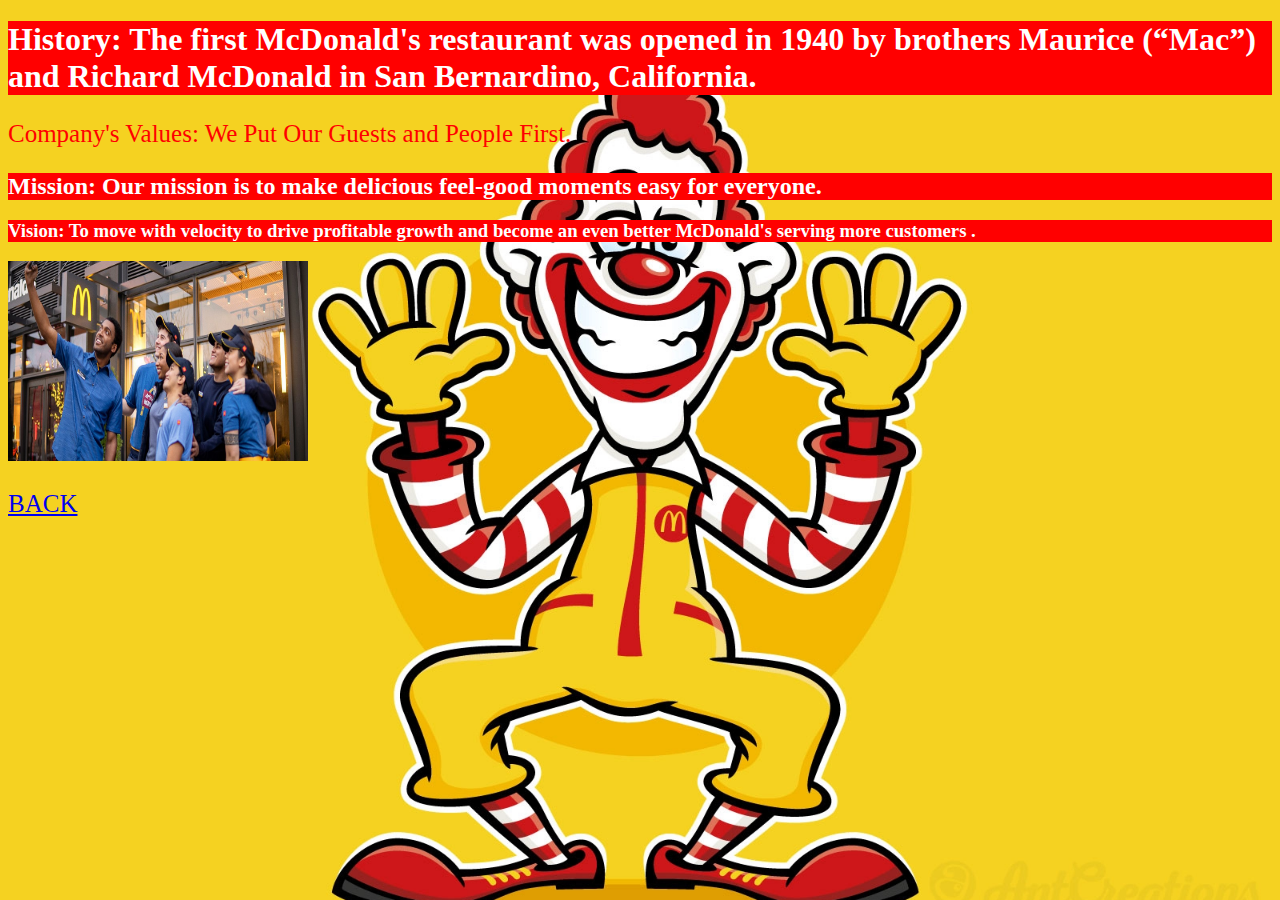
<file: ABOUT.html>
<!DOCTYPE html>
<html>
<head>
<title>BUCOG</title>
</head>
<body background = "k.webp">
<style>
body
{
background-repeat: no-repeat;
background-size:cover;
}
h1
{
color: white;
background-color: red;
}
p
{
color: red;
font-size:25px;
}
h2
{
color: white;
background-color: red;
}
h3
{
color: white;
background-color: red;
}

</style>
<h1>History: The first McDonald's restaurant was opened in 1940 by brothers Maurice (“Mac”) and Richard McDonald in San Bernardino, California.</h1>
<p>Company's Values: We Put Our Guests and People First.</p>
<h2>Mission: Our mission is to make delicious feel-good moments easy for everyone.</h2>
<h3>Vision: To move with velocity to drive profitable growth and become an even better McDonald's serving more customers .</h3>
<img src="gg.jpg" style="width:300px ; height:200px">
<p><a href="index.html">BACK</a></p>
</body>
</html>
</file>
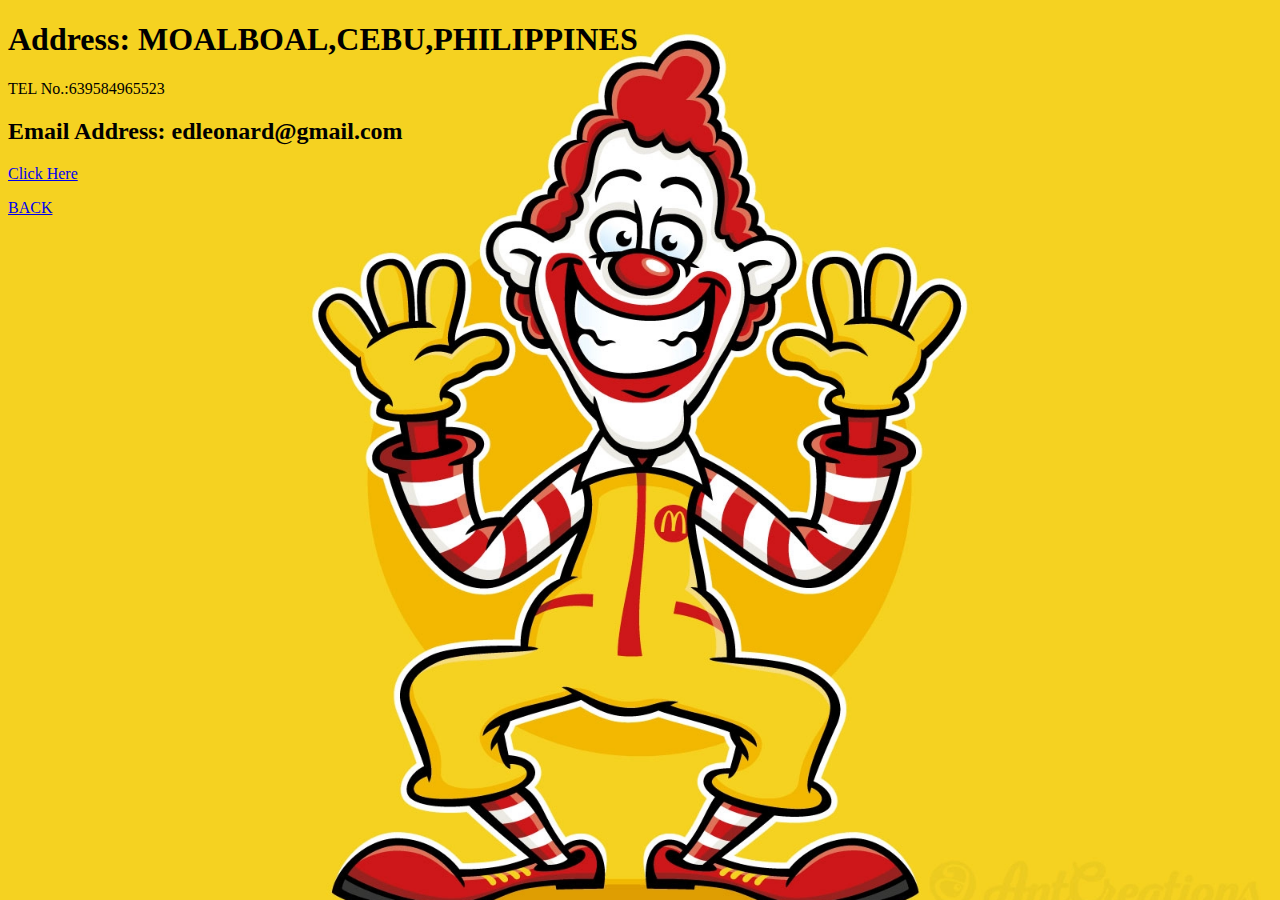
<file: CONTACT.html>
<!DOCTYPE html>
<html>
<head>
<title>SARCO</title>
</head>
<body background = "k.webp">
<style>
body
{
background-repeat: no-repeat;
background-size:cover;
}
</style>
<h1>Address: MOALBOAL,CEBU,PHILIPPINES</h1>
<p>TEL No.:639584965523</p>
<h2>Email Address: edleonard@gmail.com</h2>
<p><a href="https://www.mcdonalds.com/us/en-us.html">Click Here</a></p>
<p><a href="index.html">BACK</a></p>
</body>
</html>
</file>
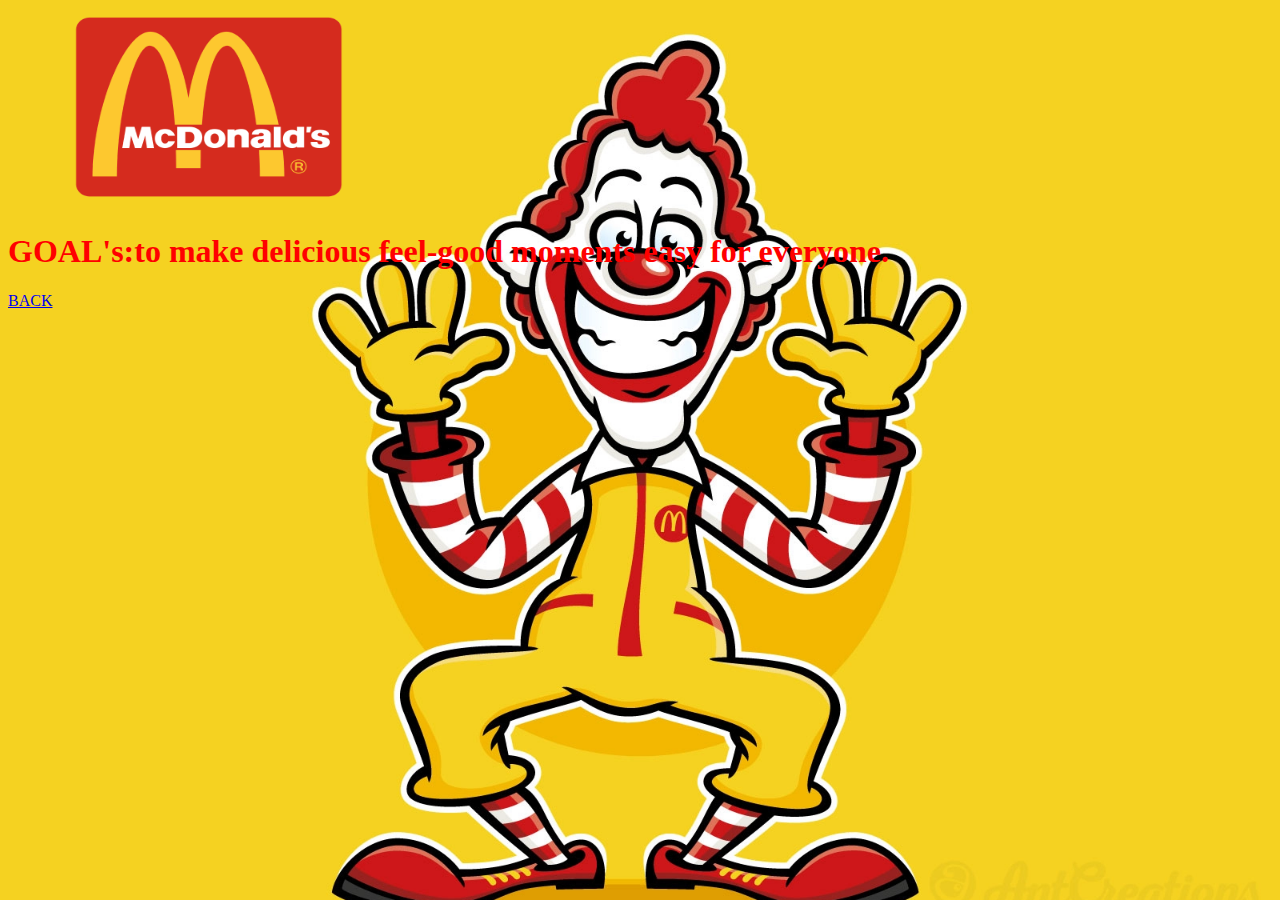
<file: HOME.html>
<!DOCTYPE html>
<html>
<title>ED</title>
</head>
<bodY background = "k.webp">
<style>
body
{
background-repeat: no-repeat;
background-size:cover;
}
h1
{
color: red;
}
</style>
<img src = "r.png" style="width:400px ; height:200px">
<h1>GOAL's:to make delicious feel-good moments easy for everyone.</h1>
<p><a href="index.html">BACK</a></p>
</body>
</html>
</file>
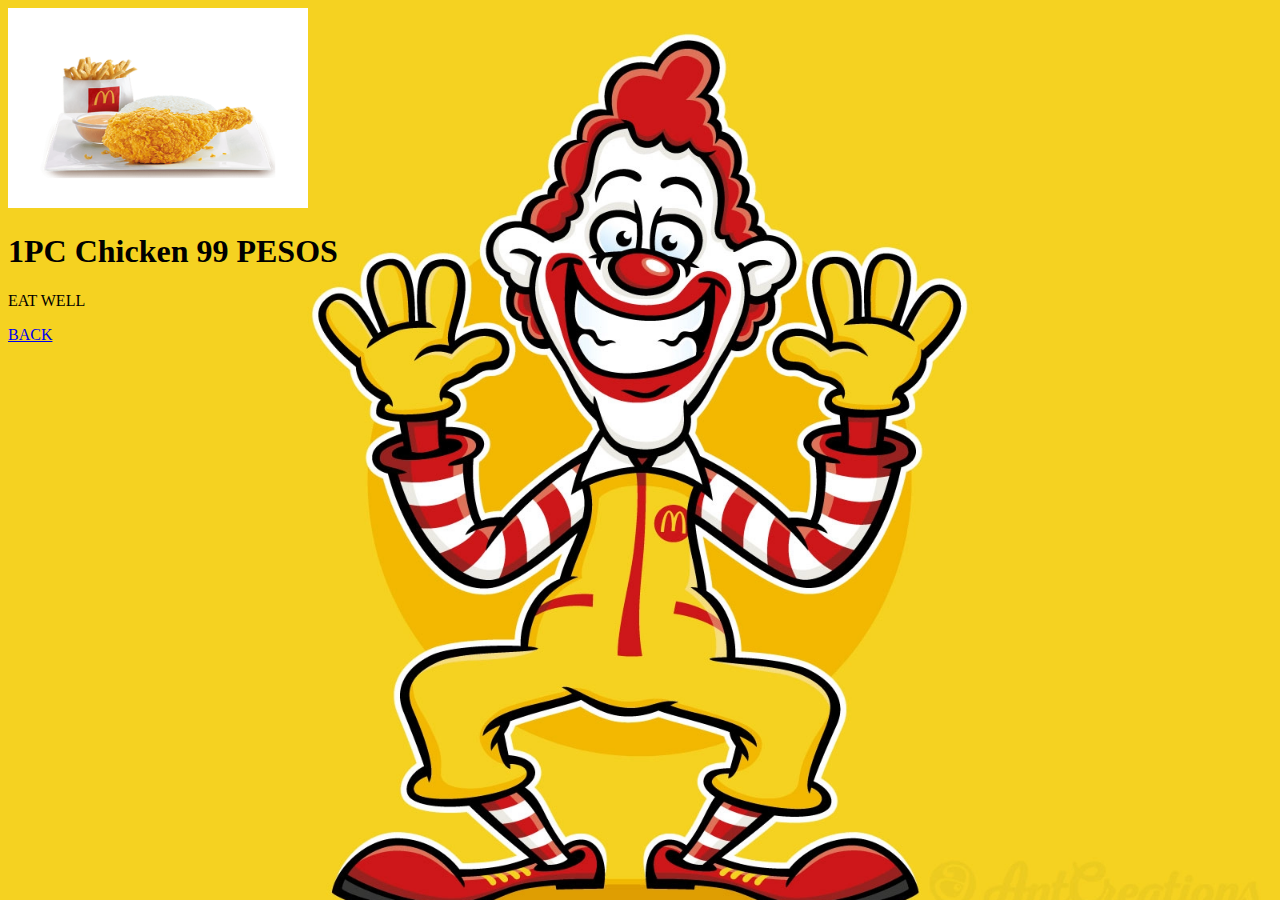
<file: PRODUCT.html>
<!DOCTYPE html>
<html>
<head>
<title>LEONARD</title>
</head>
<body background = "k.webp">
<style>
body
{
background-repeat: no-repeat;
background-size:cover;
}
</style>
<img src = "ff.png" style="width:300px ; height:200px">
<h1>1PC Chicken 99 PESOS</h1>
<p>EAT WELL</p>
<p><a href="index.html">BACK</a></p>
</body>
</html>
</file>
